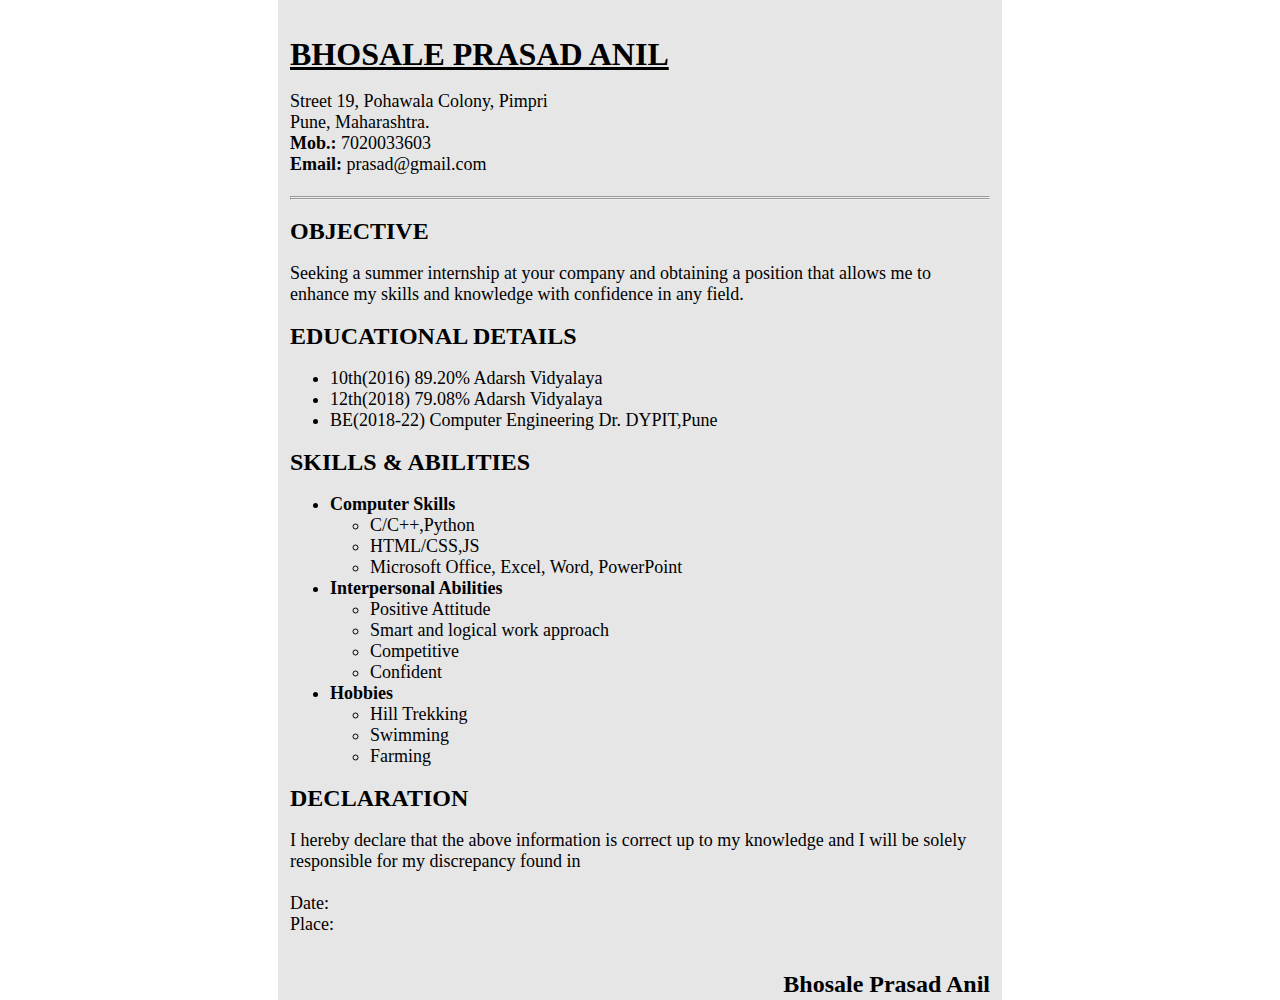
<file: index.html>
<!DOCTYPE html>
<html lang="en">
<head>
    <meta charset="UTF-8">
    <meta http-equiv="X-UA-Compatible" content="IE=edge">
    <meta name="viewport" content="width=device-width, initial-scale=1.0">
    <title>RESUME</title>
    <link rel="stylesheet" href="style.css">
</head>
<body>
    <div class="outline">
        <br>
        <br>
        <u><h1>BHOSALE PRASAD ANIL</h1></u>
        <br>

        <P> Street 19, Pohawala Colony, Pimpri <br>
            Pune, Maharashtra. <br>
            <b>Mob.:</b> 7020033603 <br>
            <b>Email:</b> prasad@gmail.com <br>
            <br>
        </P>
        <hr><hr>
        <br>
        <h2>OBJECTIVE</h2>
        <br>
        <p>Seeking a summer internship at your company and obtaining a position that allows me to enhance my skills and knowledge with confidence in any field. </p>
        <br>
        <h2>EDUCATIONAL DETAILS</h2>
        <br>
        <ul>
            <li>10th(2016) 89.20% Adarsh Vidyalaya</li>
            <li>12th(2018) 79.08% Adarsh Vidyalaya</li>
            <li>BE(2018-22) Computer Engineering Dr. DYPIT,Pune</li> 
        </ul>
        <br>
        <h2>SKILLS & ABILITIES</h2>
        <br>
        <ul>
            <li><b>Computer Skills</b></li>
                <ul>
                    <li>C/C++,Python</li>
                    <li>HTML/CSS,JS</li>
                    <li>Microsoft Office, Excel, Word, PowerPoint</li>
                </ul>
                
            <li><b>Interpersonal Abilities</b></li>
                <ul>
                    <li>Positive Attitude</li> 
                    <li>Smart and logical work approach</li>
                    <li>Competitive</li>                   
                    <li>Confident</li>                   
                </ul>
            <li><b>Hobbies</b></li>
                <ul>
                    <li>Hill Trekking</li>
                    <li>Swimming</li>
                    <li>Farming</li>
                </ul>
        </ul>
        <br>
        <h2>DECLARATION</h2><br>
        <p>I hereby declare that the above information is correct up to my knowledge and I will be solely responsible for my discrepancy found in <br><br>
        Date: <br>
        Place: <br>
        </p><br><br>
        <h2 class="outer">Bhosale Prasad Anil</h2>
    </div>
</body>
</html>
</file>
<file: style.css>
*{
    margin: 0px;
}
.outline{
    padding-inline: 12px;
    background-color: rgb(230, 230, 230);
    height: 1000px;
    width: 700px;
    margin: 0px auto;
}
p,ul{
    font-size: 18px;
}
h2.outer{
    text-align: right;
}
</file>
